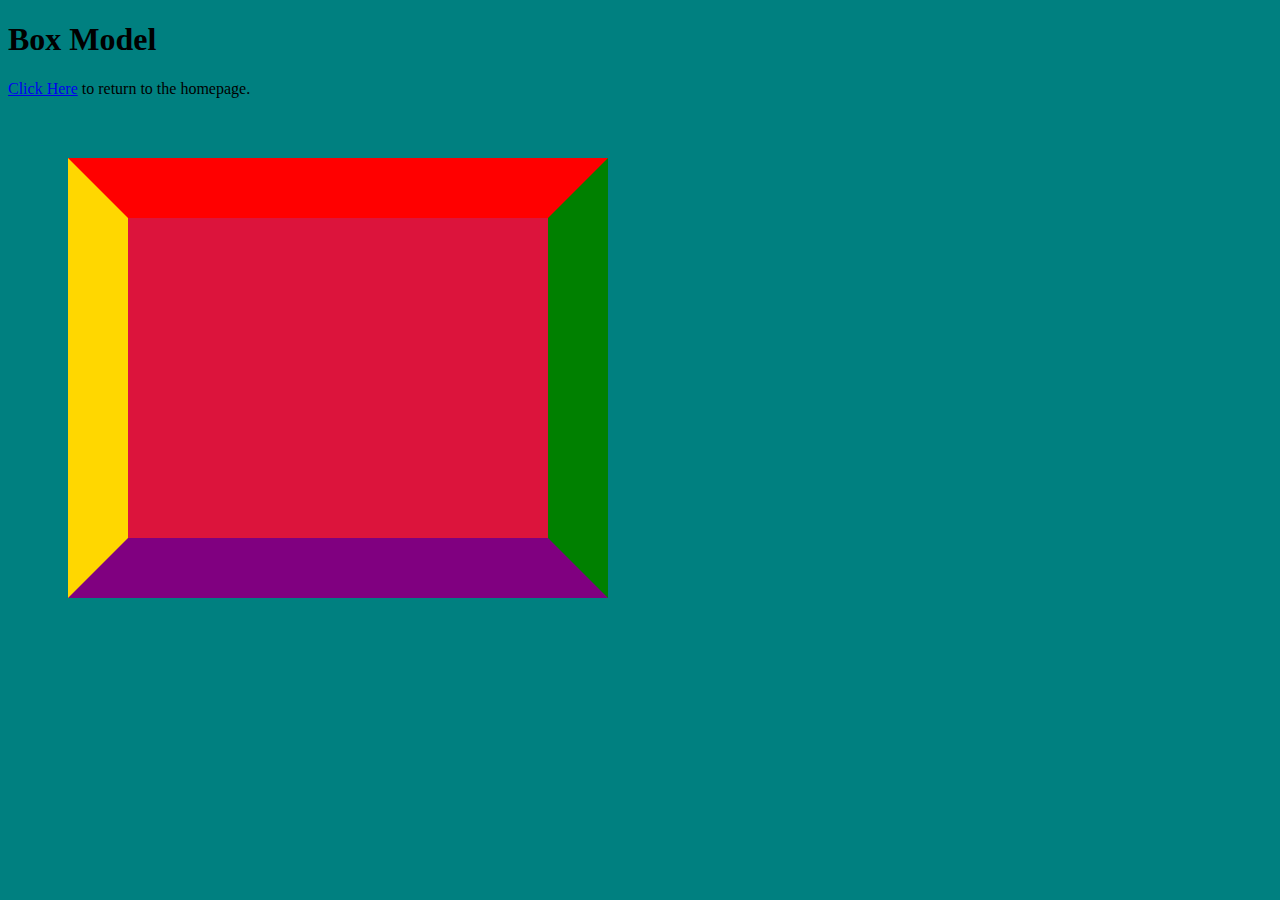
<file: box-model.html>
<!DOCTYPE html>
<html lang="en">
<head>
    <meta charset="UTF-8">
    <meta name="viewport" content="width=device-width, initial-scale=1.0">
    <title>Box Model</title>

    <!-- Styles will be added here-->
    <link rel="stylesheet" type="text/css" href="css/box-model.css">

</head>
<body>
    <h1>Box Model</h1>
    <p>
        <a href="index.html">Click Here</a>
        to return to the homepage.
    </p>

    <div id="box-model" aria-role="presentation"></div>
</body>
</html>
</file>
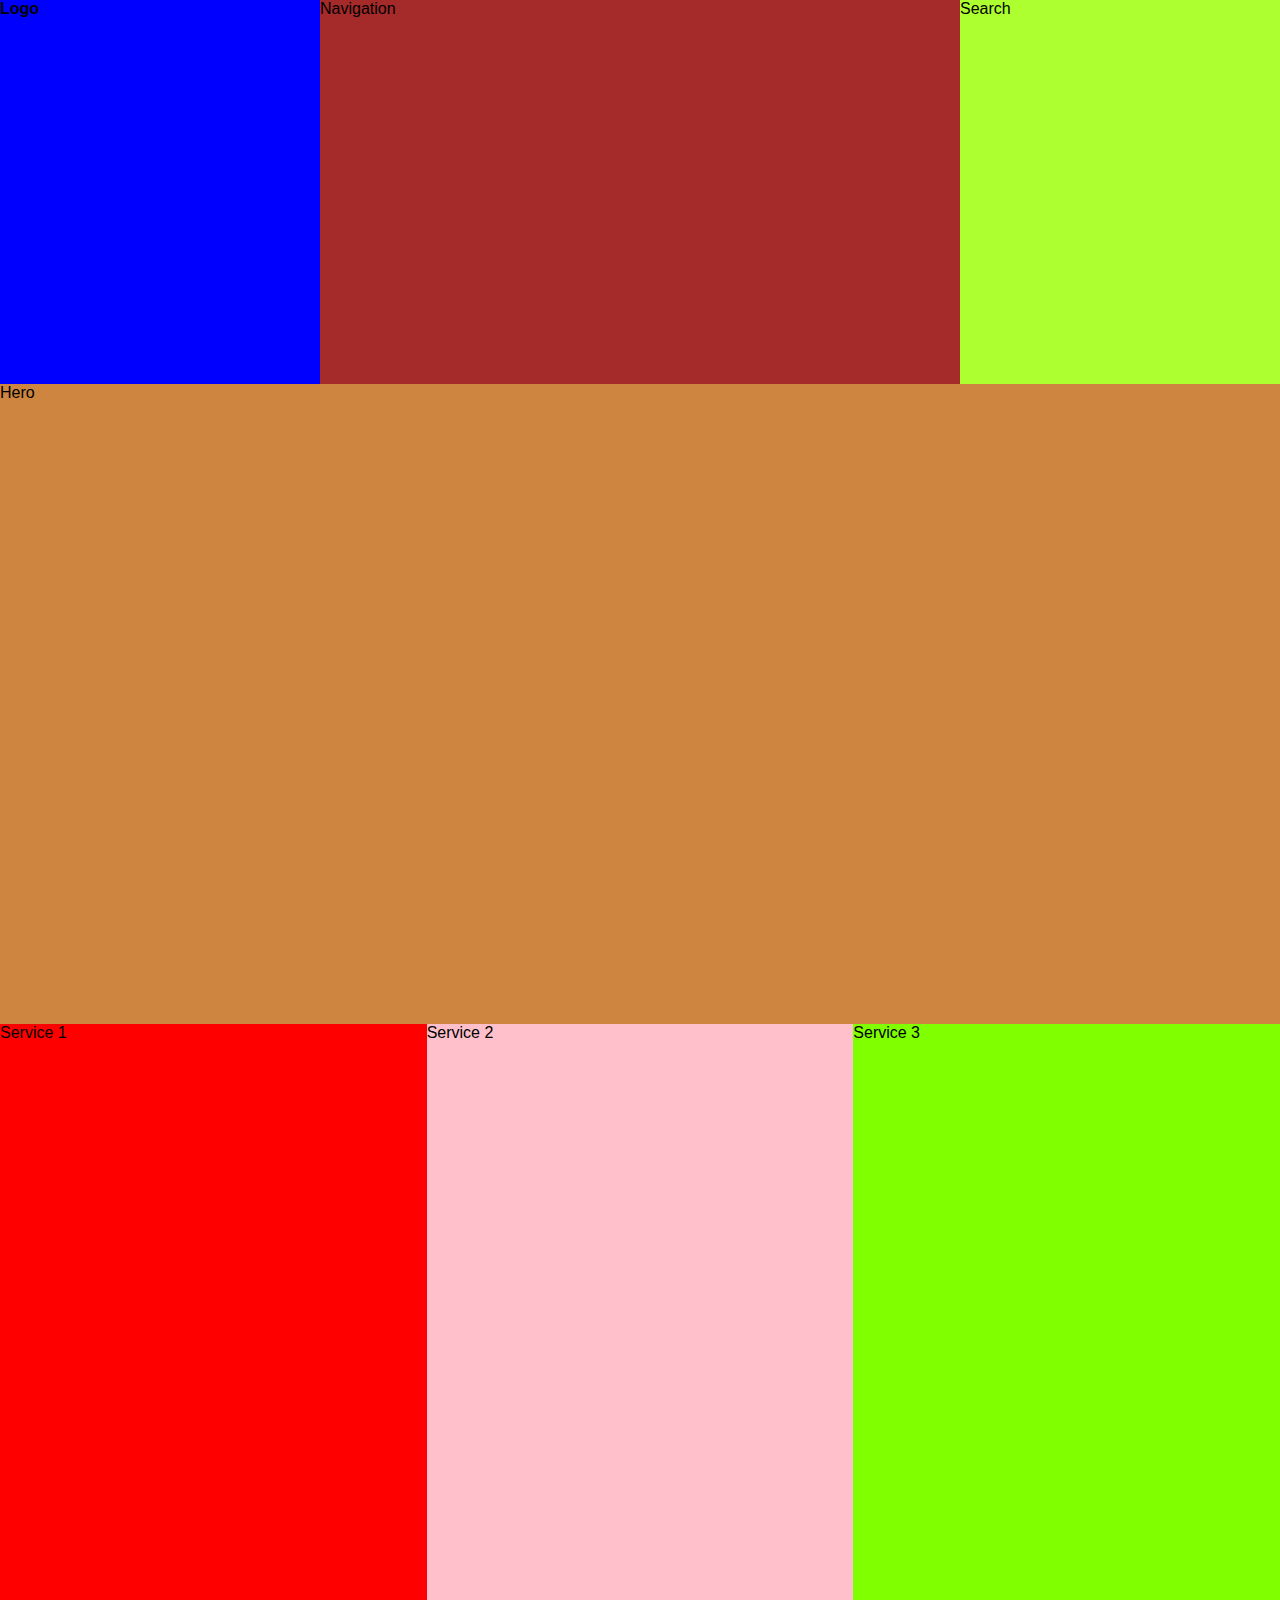
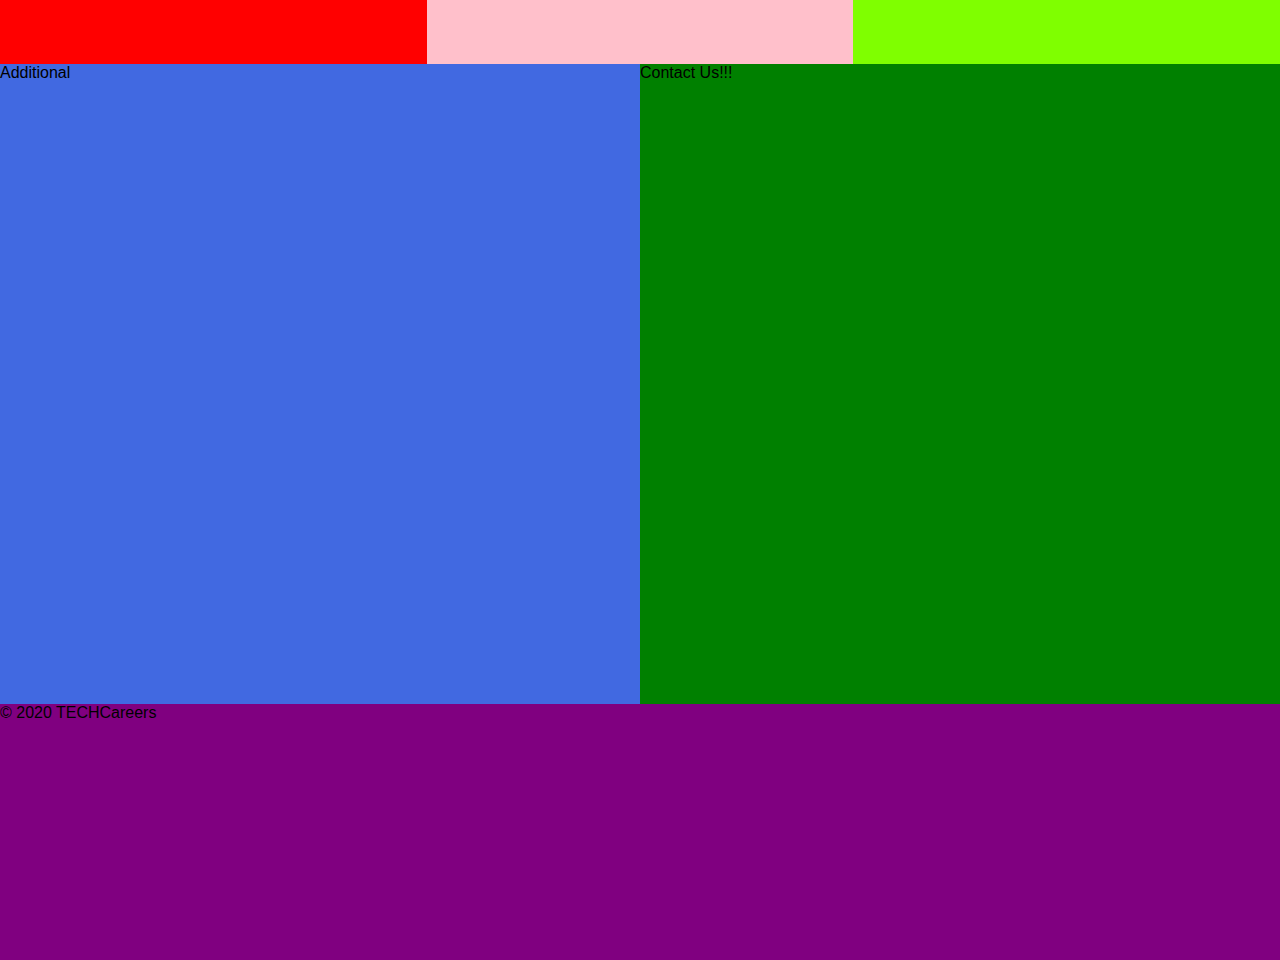
<file: flex.html>
<!DOCTYPE html>
<html lang="en">
<head>
    <meta charset="UTF-8">
    <meta name="viewport" content="width=device-width, initial-scale=1.0">
    <title>Flex / Media Query Example</title>

    <!-- Styles-->
    <link rel="stylesheet" 
    type="text/css" 
    href="./css/flex.css">

</head>
<body>
    <header>
        <h1>Logo</h1>
        <form>Search</form>
        <nav>Navigation</nav>
    </header>
    <main>
        <section>Hero</section>
        <section>Service 1</section>
        <section>Service 2</section>
        <section>Service 3</section>
        <article>Additional</article>
        <form>Contact Us!!!</form>
    </main>
    <footer>&copy; 2020 TECHCareers</footer>
</body>
</html>
</file>
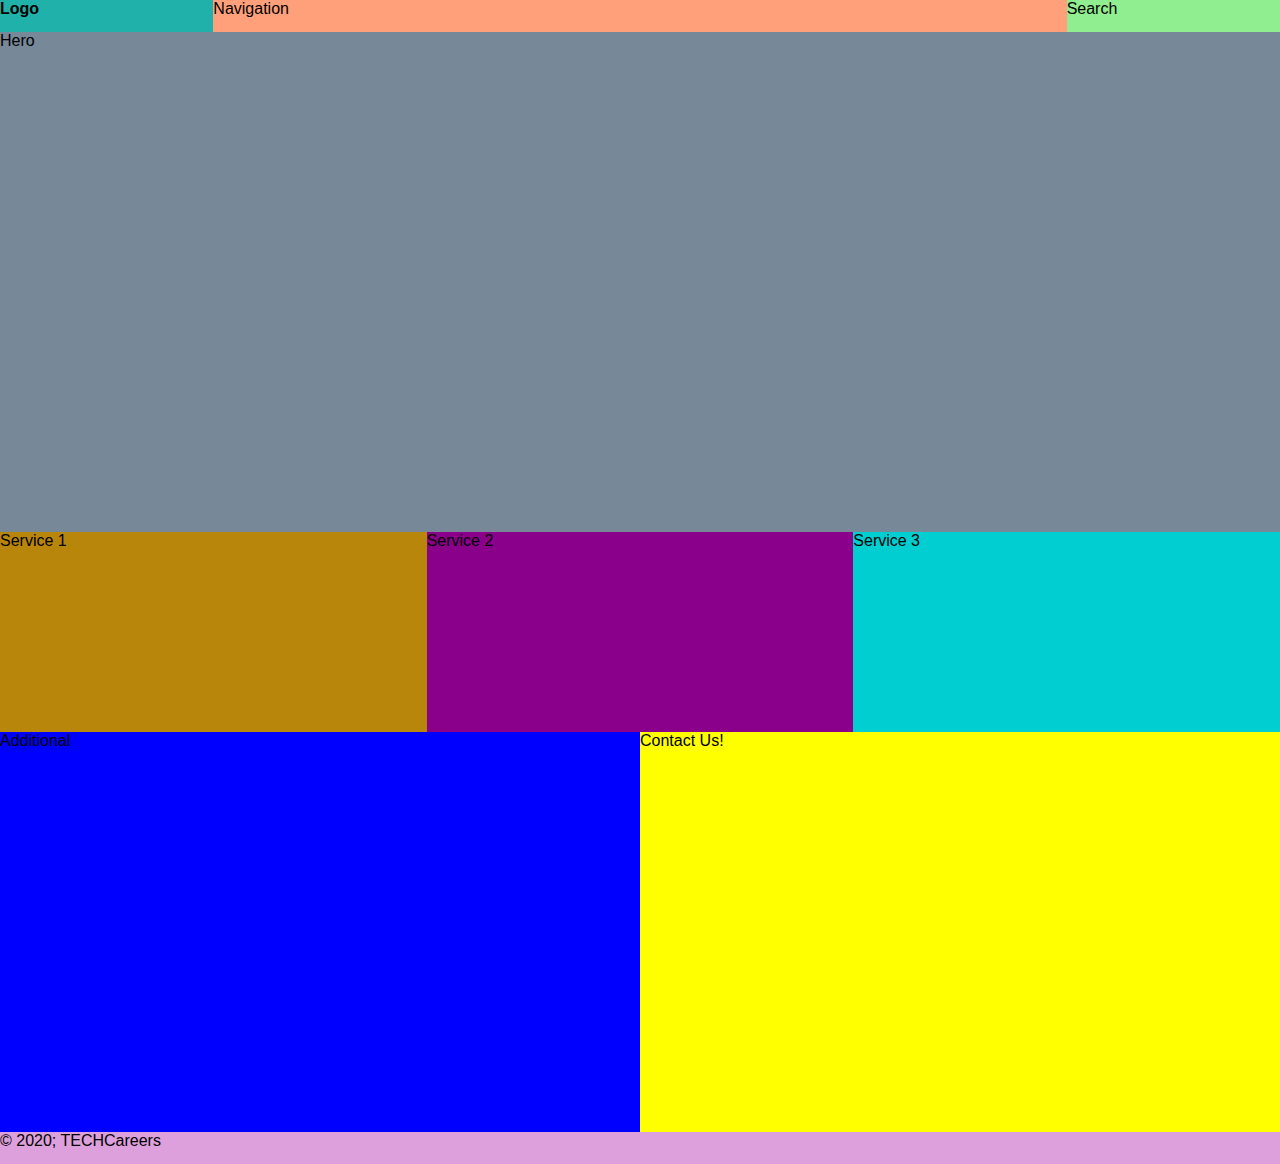
<file: grid.html>
<!DOCTYPE html>
<html lang="en">
<head>
    <meta charset="UTF-8">
    <meta name="viewport" content="width=device-width, initial-scale=1.0">
    <title>CSS Grid Example</title>

    <link rel="stylesheet" type="text/css" href="./css/grid.css">
</head>
<body>
    <h1>Logo</h1>
    <form id="search-form">Search</form>
    <nav>Navigation</nav>
    <section class="hero">Hero</section>
    <section class="service-1">Service 1</section>
    <section class="service-2">Service 2</section>
    <section class="service-3">Service 3</section>
    <article>Additional</article>
    <form id="contact-form">Contact Us!</form>
    <footer>&copy; 2020; TECHCareers</footer>

</body>
</html>
</file>
<file: css/box-model.css>
html { background-color: teal; }

#box-model {
    width: 300px;
    height: 200px;
    background-color: crimson;
    padding: 60px;
    border-top: 60px solid red;
    border-right: 60px solid green;
    border-bottom: 60px solid purple;
    border-left: 60px solid gold;
    margin: 60px;

}
</file>
<file: css/flex.css>
/*
 * DON'T DO THIS PART IN THE REAL WORLD
 * WE ARE JUST SETTING HEIGHTS AND COLOURS
 * FOR TESTING PURPOSES...
 */

 header h1,
 header form,
 header nav {
   height: 30vw;
   background-color: blue;
 }
 header form { background-color: greenyellow; }
 header nav { background-color: brown; }
 
 main section,
 main article,
 main form {
   height: 50vw;
   background-color: peru;
 }
 main section:nth-of-type(2) { background-color: red; }
 main section:nth-of-type(3) { background-color: pink; }
 main section:nth-of-type(4) { background-color: chartreuse; }
 main article { background-color: royalblue; }
 main form { background-color: green; }
 
 footer {
   height: 20vw;
   background-color: purple;
 }
 
 /*
  * Browser Default Style Reset
  * ( Please look into professionally prepared ones online! )
  */
 * {
   font-family: Arial, Helvetica, sans-serif;
   font-size: 16px;
   padding: 0;
   margin: 0;
 }
 
 /*
  * Okay, now we're starting the Flex practice for real!
  * REMEMBER: Mobile first!
  */
 
 header {
   display: flex;
   flex-direction: row;
   flex-wrap: wrap;
 }
 
 header h1 { /* Logo */
   width: 25%;
 }
 
 header form { /* Search */
   width: 75%;
 }
 
 header nav {
   /* width: 100vw; */
   width: 100%;
 }
 
 /*
  * Now targeting tablets and larger...
  */
 @media screen and ( min-width: 600px ) {
   main {
     display: flex;
     flex-direction: row;
     flex-wrap: wrap;
   }
   main section,
   main article,
   main form {
     width: 100%;
   }
   /* "Service 1" */
   main section:nth-of-type(2),
   /* "Service 2" */
   main section:nth-of-type(3),
   /* "Additional" */
   main article,
   /* "Contact Us" */
   main form {
     width: 50%;
   }
 }

 /*
    Labtops and Desktops
 */

@media screen and ( min-width: 1024px ) {
  /* LOGO */
  header h1 {order: 1; }
  /* NAVIGATION */
  header form {
    order: 3; 
    width: 25%
  }
  /* SEARCH BAR */
  header nav {
    order: 2; 
    width: 50%
  }
/* Service 1*/
  main section:nth-of-type(2),
/* Service 2*/
main section:nth-of-type(3),
/* Service 3*/
main section:nth-of-type(4) {
  width: calc( 100% / 3 );    /*Gets EXACTLY 33% width of margin!*/
  }
}
</file>
<file: css/grid.css>
/* Basic Browser Default Reset */
* {
    font-family: Arial, Helvetica, sans-serif;
    font-size: 16px;
    padding: 0;
    margin: 0;
  }
  
  /*
   * Colours JUST FOR TESTING...
   */
  h1 { background-color: lightseagreen; }
  #search-form { background-color: lightgreen; }
  nav { background-color: lightsalmon; }
  .hero { background-color: lightslategray; }
  .service-1 { background-color: darkgoldenrod; }
  .service-2 { background-color: darkmagenta; }
  .service-3 { background-color: darkturquoise; }
  article { background-color: blue; }
  #contact-form { background-color: yellow; }
  footer { background-color: plum; }
  
  /*
   * Let's initialize our grid!
   */
  
  /*
   * Much like flex, to have grid items / cells,
   * you need to have a container with display: grid.
   * The contents (direct descendents) will follow
   * grid rules!
   * ***We may be using body for this example...
   * ***but you can put this on most anything!!!
   */
  
  body {
    display: grid;
    /* Set widths for columns... */
    /* Column 1: 25%; Column 2: 75% */
    grid-template-columns: 25% 75%;
    /* Set heights for rows... */
    grid-template-rows:
      32px /* Logo / Search Form */
      64px /* Navigation */
      300px /* Hero */
      120px /* Service 1 */
      120px /* Service 2 */
      120px /* Service 3 */
      200px /* Additional (article) */
      260px /* Contact Form */
      32px; /* Footer */
    /*
     * Using the "grid-area" names we define...
     * We can write out where each one belongs!
     * Remember to represent EACH column AND row for best results!
     */
    grid-template-areas:
      "logo search"
      "navigation navigation"
      "hero hero"
      "service1 service1"
      "service2 service2"
      "service3 service3"
      "additional additional"
      "contact contact"
      "footer footer";
      
  }
  
  /* Name each section of our grid, so we can easily place our elements on it! */
  h1 { grid-area: logo; }
  #search-form { grid-area: search; }
  nav { grid-area: navigation; }
  .hero { grid-area: hero; }
  .service-1 { grid-area: service1; }
  .service-2 { grid-area: service2; }
  .service-3 { grid-area: service3; }
  article { grid-area: additional; }
  #contact-form { grid-area: contact; }
  footer { grid-area: footer; }
  
  /* Tablet */
  @media screen and ( min-width: 600px ) {
    body { /* 3 columns; 7 rows. */
      grid-template-columns: 25% 25% 50%;
      grid-template-rows:
        32px /* Logo / Search Form */
        32px /* Navigation */
        500px /* Hero */
        200px /* Service 1 / Service 2 */
        180px /* Service 3 */
        400px /* Additional / Contact */
        32px; /* Footer */
      grid-template-areas:
        "logo search search"
        "navigation navigation navigation"
        "hero hero hero"
        "service1 service1 service2"
        "service3 service3 service3"
        "additional additional contact"
        "footer footer footer";
    }
  }

  /*Large tablet; labtops and desktops*/
  @media screen and ( min-width: 1024px ) {
    body { /* 6 columns; 5 rows. */
      grid-template-columns: 
      calc( 100% / 6)
      calc( 100% / 6)
      calc( 100% / 6)
      calc( 100% / 6)
      calc( 100% / 6)
      calc( 100% / 6);
      grid-template-rows:
        32px /* Logo / Nav / Search*/
        500px /* Hero */
        200px /* Service 1 / Service 2 / Service 3 */
        400px /* Additional / Contact */
        32px; /* Footer */
      grid-template-areas:
        "logo       navigation  navigation  navigation navigation search"
        "hero       hero        hero        hero hero hero"
        "service1   service1    service2    service2 service3 service3"
        "additional additional  additional  contact contact contact"
        "footer     footer      footer      footer footer footer";
    }
  }
</file>
